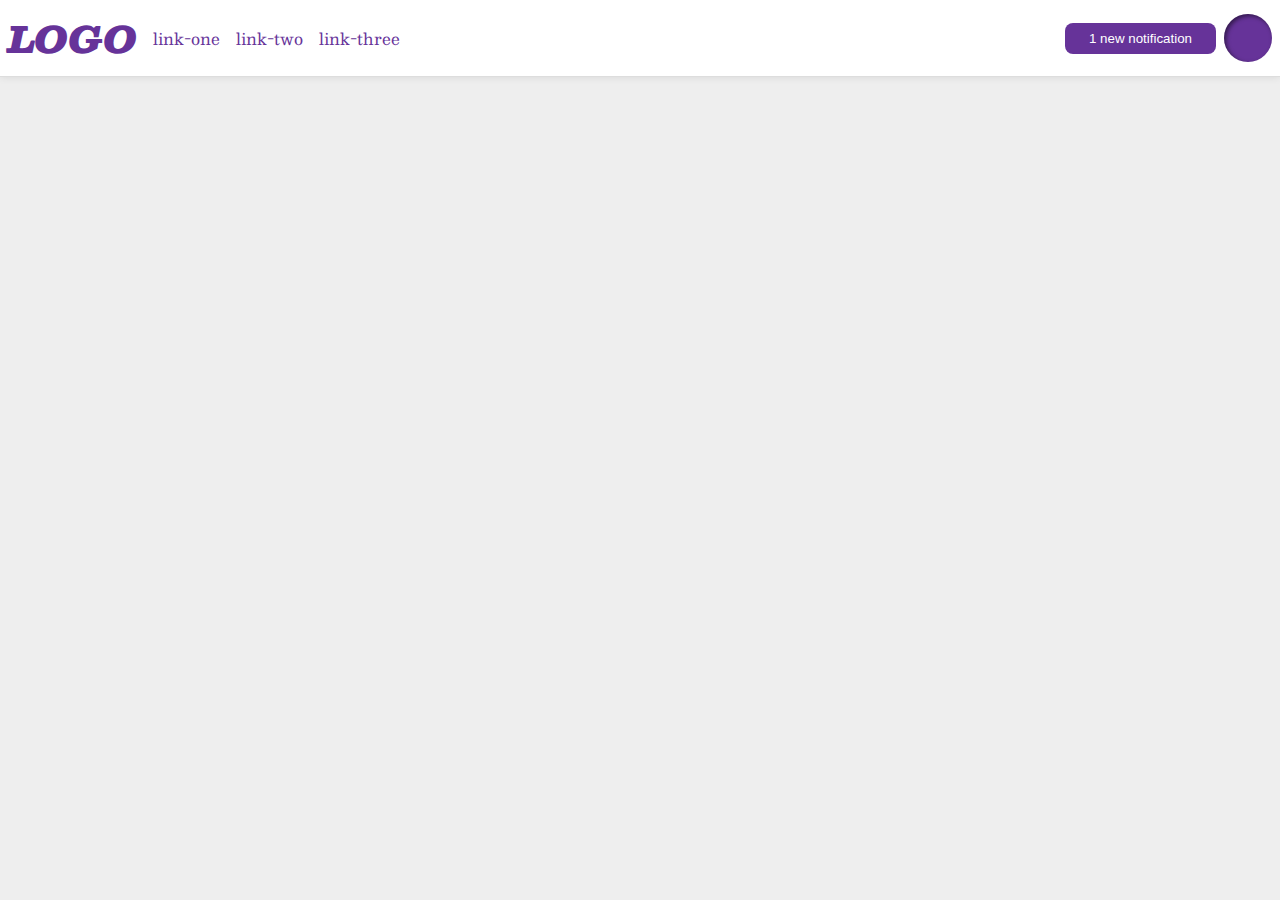
<file: foundations/flex/03-flex-header-2/index.html>
<!DOCTYPE html>
<html lang="en">
  <head>
    <meta charset="UTF-8">
    <meta http-equiv="X-UA-Compatible" content="IE=edge">
    <meta name="viewport" content="width=device-width, initial-scale=1.0">
    <title>Flex Header 2</title>
    <link rel="stylesheet" href="style.css">
  </head>
  <body>
    <div class="header">
      <!--add div section within header class to modify logo and links display properties via flexbox -->
      <div class="logo-links">
        <div class="logo">
          LOGO
        </div>
        <ul class="links">
          <li><a href="https://google.com">link-one</a></li>
          <li><a href="https://google.com">link-two</a></li>
          <li><a href="https://google.com">link-three</a></li>
        </ul>
      </div>
      <!--add div section within header class to modify button and profile image display properties via flexbox-->
      <div class="profile-notification">
        <button class="notifications">
          1 new notification
        </button>
        <div class="profile-image"></div>
      </div>
    </div>
  </body>
</html>
</file>
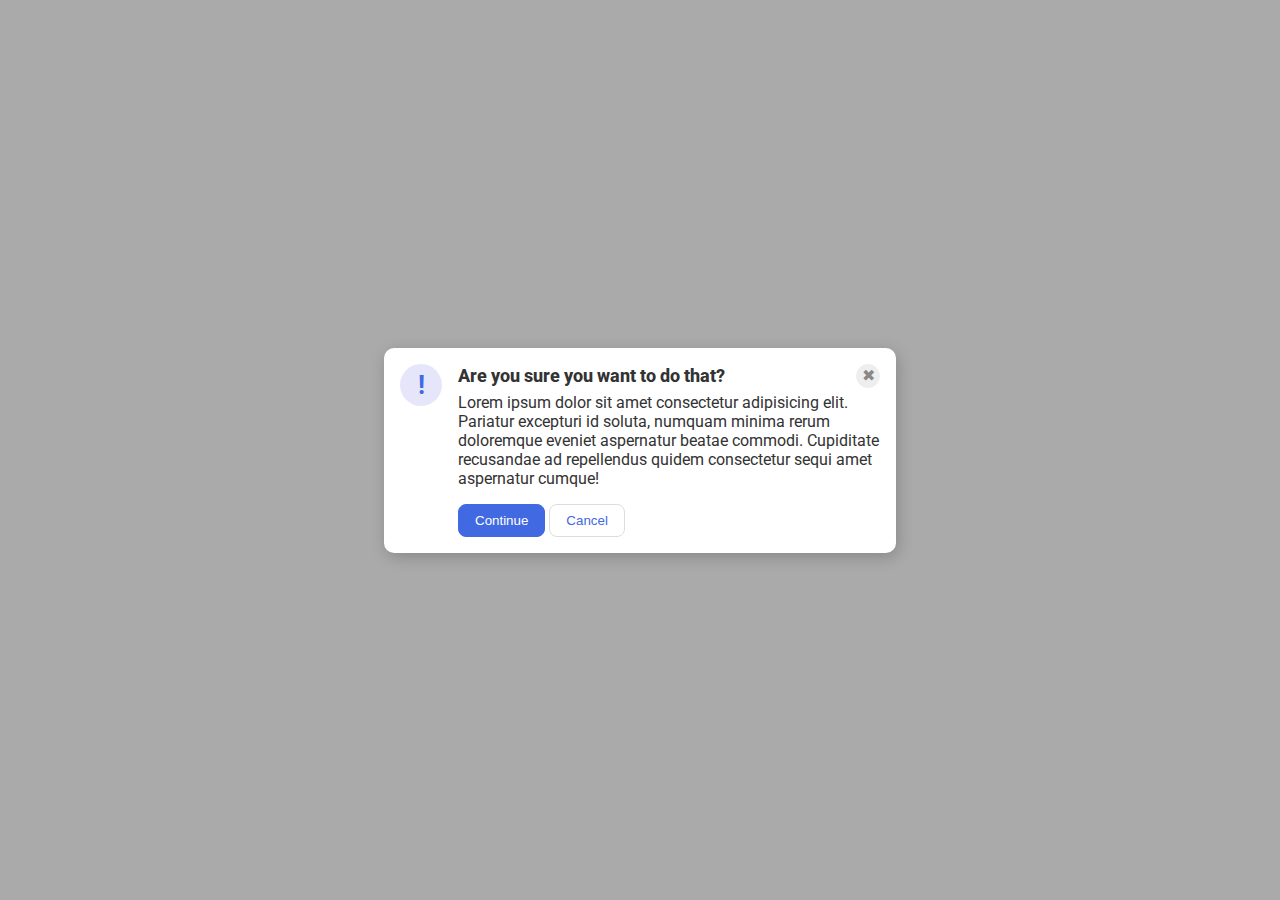
<file: foundations/flex/05-flex-modal/index.html>
<!DOCTYPE html>
<html lang="en">
  <head>
    <meta charset="UTF-8">
    <meta http-equiv="X-UA-Compatible" content="IE=edge">
    <meta name="viewport" content="width=device-width, initial-scale=1.0">
    <link rel="stylesheet" href="style.css">
    <title>Modal</title>
  </head>
  <body>
    <div class="modal">
      <div class="icon">!</div>
      <!--Add container to display content is default display style -->
      <div class="container">
        <!--display header and close button inline via flexbox-->
        <div class="header">Are you sure you want to do that?
          <!--Since nested within header div button will display inline with header -->
          <button class="close-button">✖</button>
        </div>
        <div class="text">Lorem ipsum dolor sit amet consectetur adipisicing elit. Pariatur excepturi id soluta, numquam minima rerum doloremque eveniet aspernatur beatae commodi. Cupiditate recusandae ad repellendus quidem consectetur sequi amet aspernatur cumque!</div>
        <button class="continue">Continue</button>
        <button class="cancel">Cancel</button>   
      </div> 
    </div>
  </body>
</html>
</file>
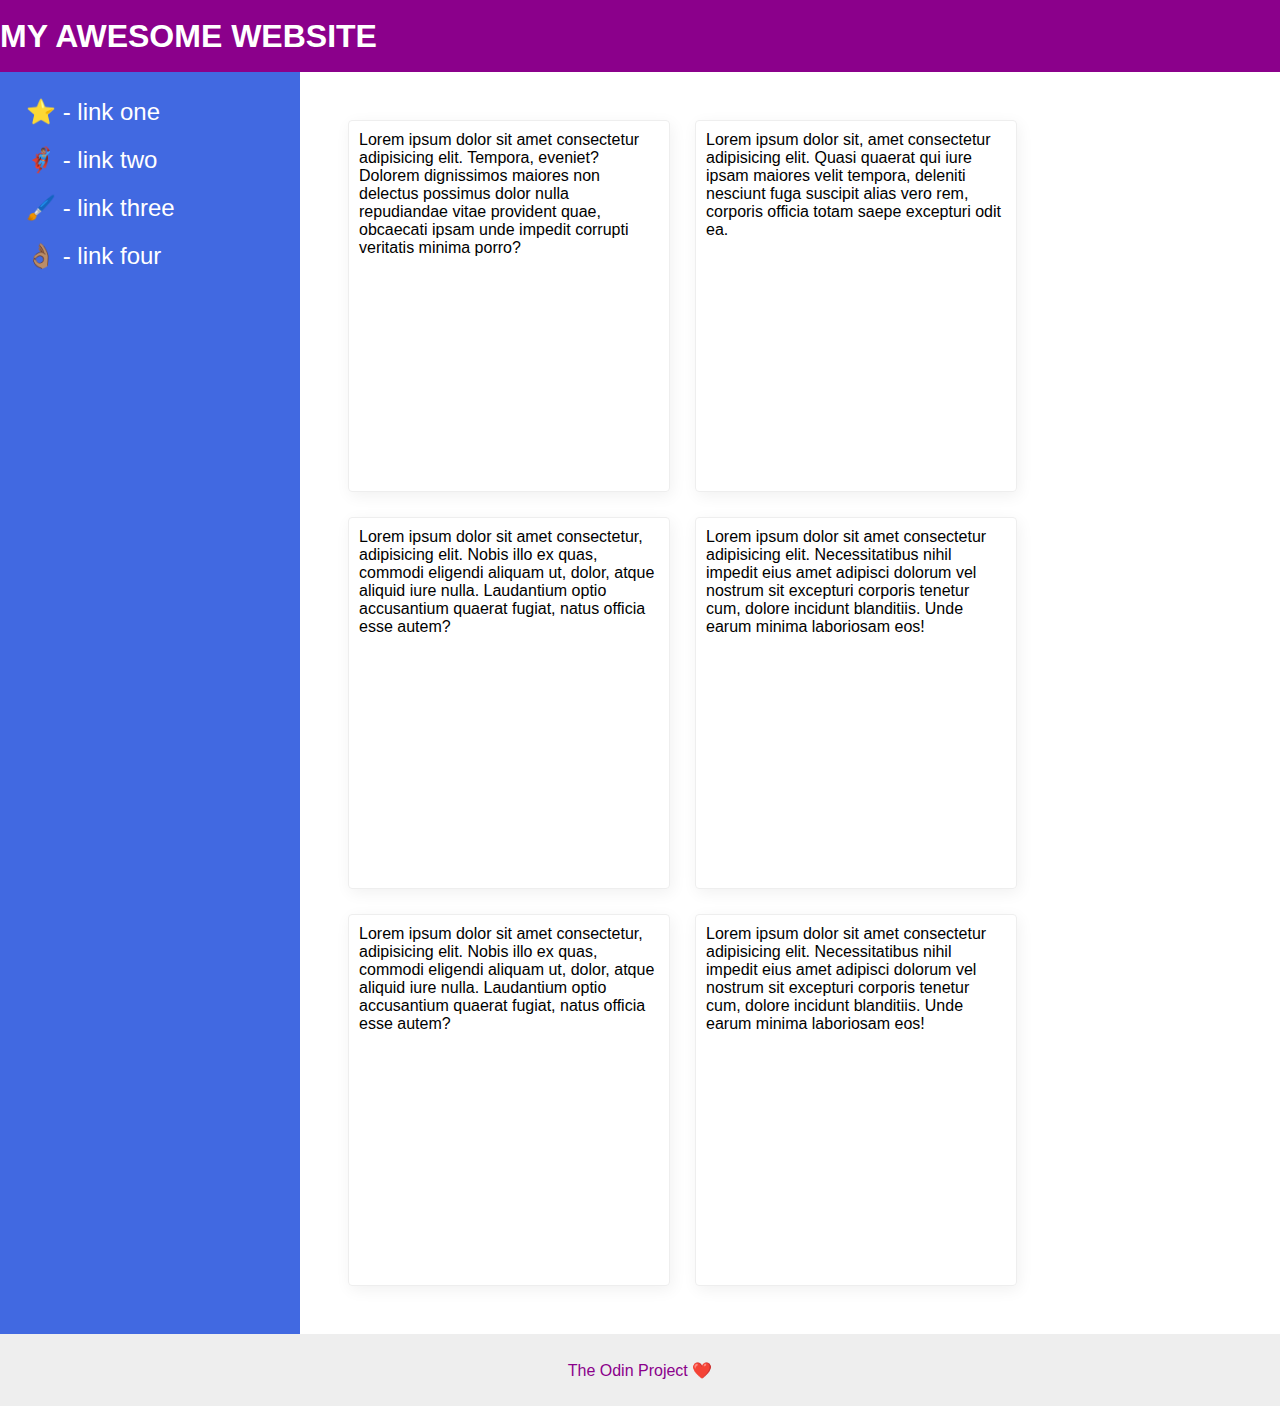
<file: foundations/flex/07-flex-layout-2/index.html>
<!DOCTYPE html>
<html lang="en">
  <head>
    <meta charset="UTF-8">
    <meta http-equiv="X-UA-Compatible" content="IE=edge">
    <meta name="viewport" content="width=device-width, initial-scale=1.0">
    <title>The Holy Grail</title>
    <link rel="stylesheet" href="style.css">
  </head>
  <body>
    <div class="header">
      MY AWESOME WEBSITE
    </div>
    <!--created div middle to place sidebar and div cardset inline-->
    <div class="middle">
      <div class="sidebar">
        <ul>
          <li><a href="#">⭐ - link one</a></li>
          <li><a href="#">🦸🏽‍♂️ - link two</a></li>
          <li><a href="#">🖌️ - link three</a></li>
          <li><a href="#">👌🏽 - link four</a></li>
        </ul>
      </div>
      <!--created and nested div cardset to arrange cards using flex within box inline with sidebar-->
      <div class="cardset">
        <div class="card">Lorem ipsum dolor sit amet consectetur adipisicing elit. Tempora, eveniet? Dolorem dignissimos maiores non delectus possimus dolor nulla repudiandae vitae provident quae, obcaecati ipsam unde impedit corrupti veritatis minima porro?</div>
        <div class="card">Lorem ipsum dolor sit, amet consectetur adipisicing elit. Quasi quaerat qui iure ipsam maiores velit tempora, deleniti nesciunt fuga suscipit alias vero rem, corporis officia totam saepe excepturi odit ea.</div>
        <div class="card">Lorem ipsum dolor sit amet consectetur, adipisicing elit. Nobis illo ex quas, commodi eligendi aliquam ut, dolor, atque aliquid iure nulla. Laudantium optio accusantium quaerat fugiat, natus officia esse autem?</div>
        <div class="card">Lorem ipsum dolor sit amet consectetur adipisicing elit. Necessitatibus nihil impedit eius amet adipisci dolorum vel nostrum sit excepturi corporis tenetur cum, dolore incidunt blanditiis. Unde earum minima laboriosam eos!</div>
        <div class="card">Lorem ipsum dolor sit amet consectetur, adipisicing elit. Nobis illo ex quas, commodi eligendi aliquam ut, dolor, atque aliquid iure nulla. Laudantium optio accusantium quaerat fugiat, natus officia esse autem?</div>
        <div class="card">Lorem ipsum dolor sit amet consectetur adipisicing elit. Necessitatibus nihil impedit eius amet adipisci dolorum vel nostrum sit excepturi corporis tenetur cum, dolore incidunt blanditiis. Unde earum minima laboriosam eos!</div>
      </div>  
    </div>
    <div class="footer">
      The Odin Project ❤️
    </div>
  </body>
</html>
</file>
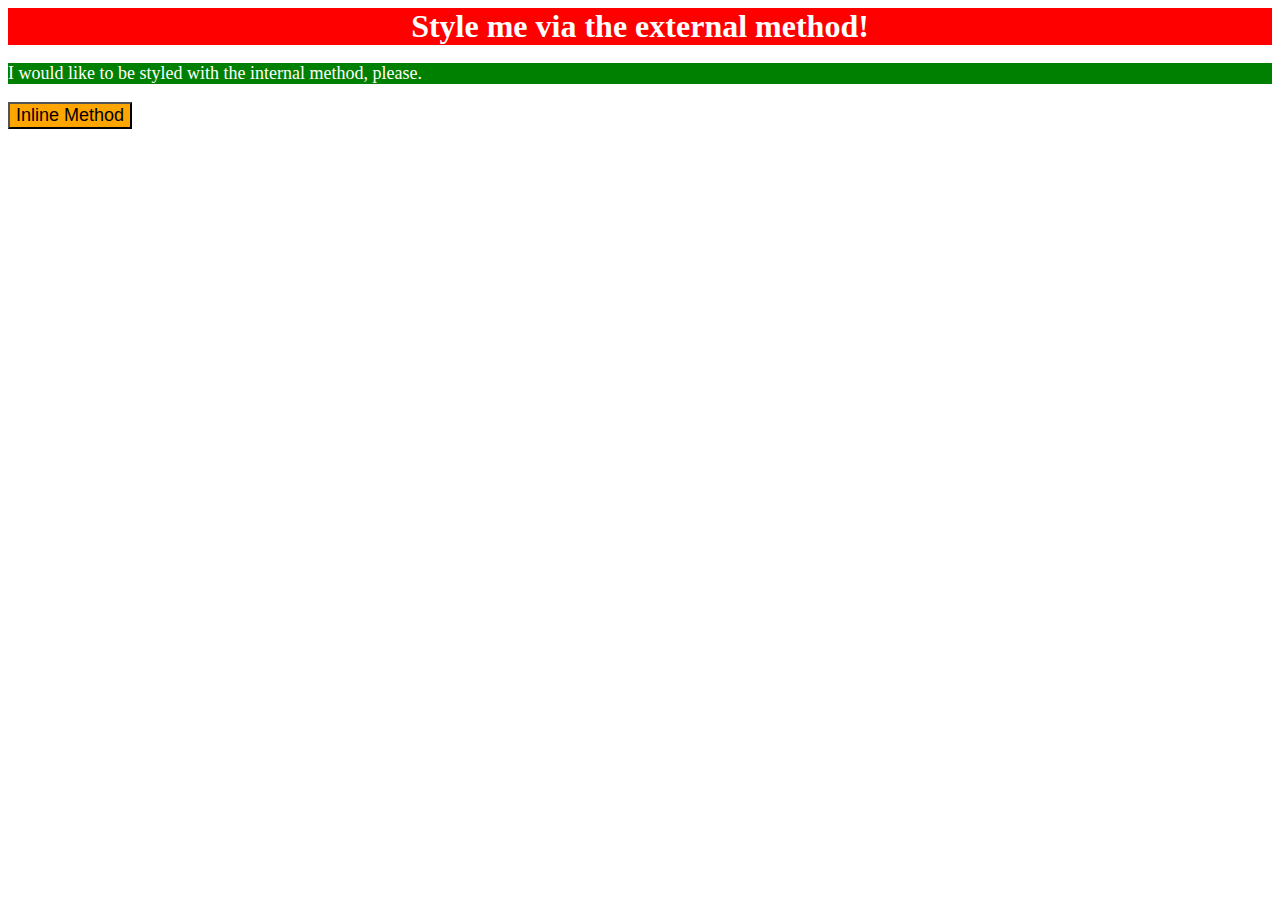
<file: foundations/intro-to-css/01-css-methods/index.html>
<!DOCTYPE html>
<html lang="en">
  <head>
    <meta charset="UTF-8">
    <meta http-equiv="X-UA-Compatible" content="IE=edge">
    <meta name="viewport" content="width=device-width, initial-scale=1.0">
    <!--Added link to external css file-->
    <link rel="stylesheet" href="styles.css">
    <!--Added internal CSS method for p element-->
    <style>
      p {
        background-color: green;
        color: white;
        font-size: 18px;
      }
    </style>
    <title>Methods for Adding CSS</title>
  </head>
  <body>
    <div>Style me via the external method!</div>
    <p>I would like to be styled with the internal method, please.</p>
    <!--Incline CSS method for button element-->
    <button style="background-color: orange; font-size: 18px;">Inline Method</button>
  </body>
</html>
</file>
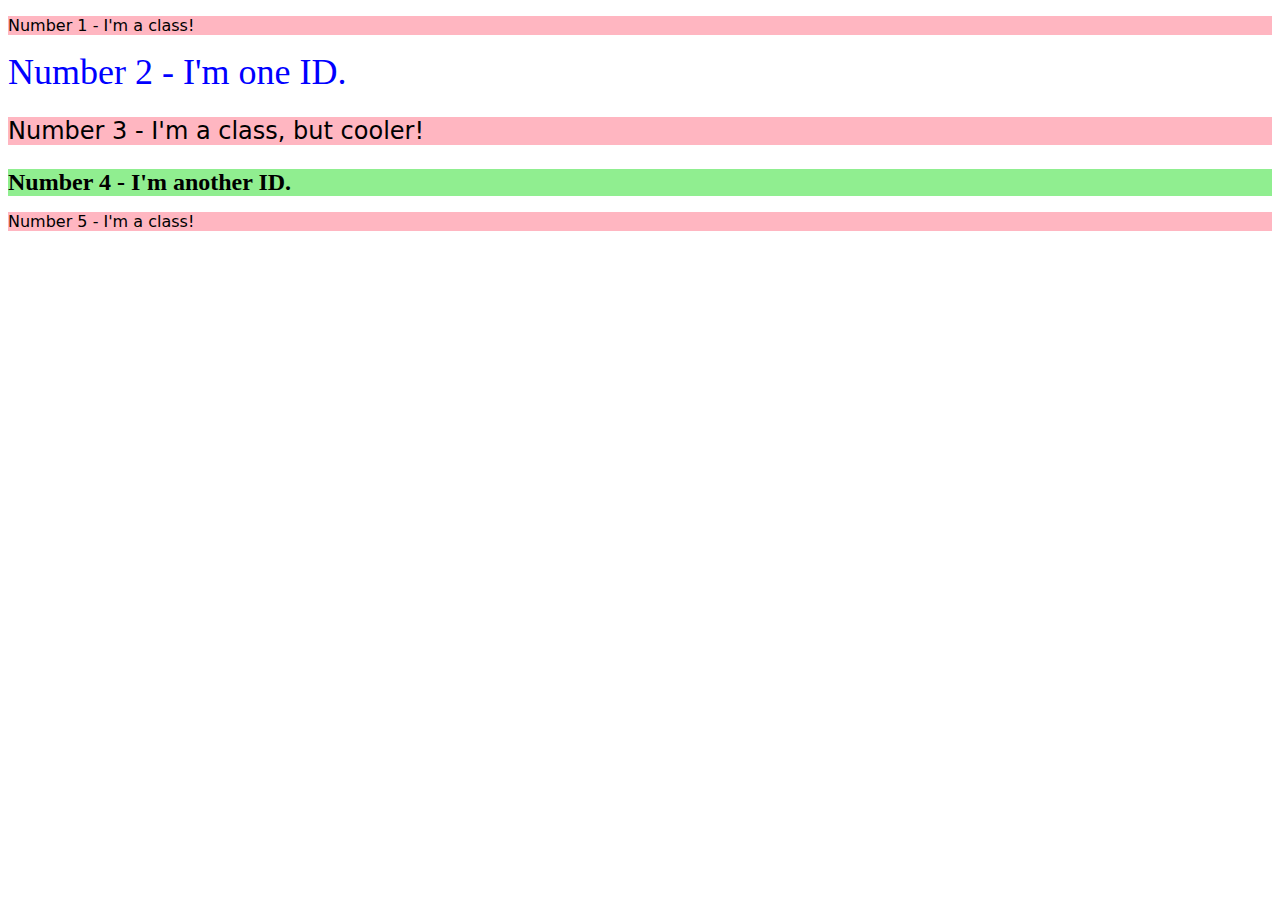
<file: foundations/intro-to-css/02-class-id-selectors/index.html>
<!DOCTYPE html>
<html lang="en">
  <head>
    <meta charset="UTF-8">
    <meta http-equiv="X-UA-Compatible" content="IE=edge">
    <meta name="viewport" content="width=device-width, initial-scale=1.0">
    <title>Class and ID Selectors</title>
    <link rel="stylesheet" href="style.css">
  </head>
  <body>
    <!--added class attribute to number 1-->
    <p class="odd-numbers">Number 1 - I'm a class!</p>
    <!--added id attribute to number 2-->
    <div id="firstID">Number 2 - I'm one ID.</div>
    <!--chained two class attributes to number 3-->
    <p class="odd-numbers strong-font">Number 3 - I'm a class, but cooler!</p>
    <!--added id attribute to number 4-->
    <div id="secondID">Number 4 - I'm another ID.</div>
    <!--added class attribute to number 5-->
    <p class="odd-numbers">Number 5 - I'm a class!</p>
  </body>
</html>
</file>
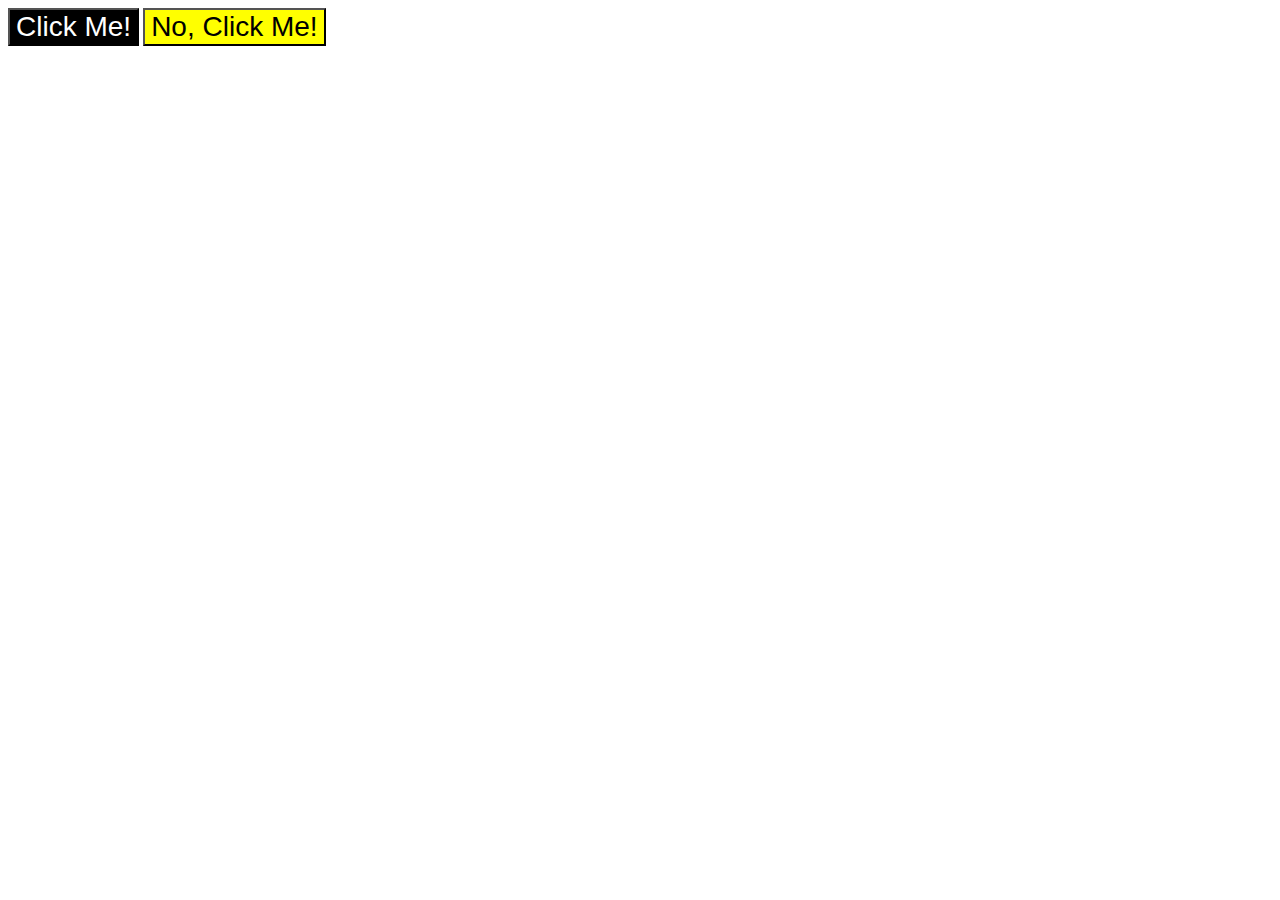
<file: foundations/intro-to-css/03-grouping-selectors/index.html>
<!DOCTYPE html>
<html lang="en">
  <head>
    <meta charset="UTF-8">
    <meta http-equiv="X-UA-Compatible" content="IE=edge">
    <meta name="viewport" content="width=device-width, initial-scale=1.0">
    <title>Grouping Selectors</title>
    <link rel="stylesheet" href="style.css">
  </head>
  <body>
    <button class="base first">Click Me!</button>
    <button class="base second">No, Click Me!</button>
  </body>
</html>
</file>
<file: foundations/flex/03-flex-header-2/style.css>
/* this is some magical font-importing.  
you'll learn about it later. */
@import url('https://fonts.googleapis.com/css2?family=Besley:ital,wght@0,400;1,900&display=swap');

body {
  margin: 0;
  background: #eee;
  font-family: Besley, serif;
}

.header {
  background: white;
  border-bottom: 1px solid #ddd;
  box-shadow: 0 0 8px rgba(0,0,0,.1);
  display: flex;
  /*fills up empty space between content within flexbox*/
  justify-content: space-between;
}

.logo-links, .profile-notification {
  display: flex;
  align-items: center;
}

.profile-image {
  background: rebeccapurple;
  box-shadow: inset 2px 2px 4px rgba(0,0,0,.5);
  border-radius: 50%;
  width: 48px;
  height: 48px;
  margin: 8px;
  align-self: center;
}

.logo {
  color: rebeccapurple;
  font-size: 36px;
  font-weight: 900;
  font-style: italic;
  margin: 4px;
  padding:4px;
}


button {
  border: none;
  border-radius: 8px;
  background: rebeccapurple;
  color: white;
  padding: 8px 24px;
}

a {
  /* this removes the line under our links */
  text-decoration: none;
  color: rebeccapurple;
  margin: 8px;

}

ul {
  list-style-type: none;
  display: flex;
  align-items: center;
  padding: 0px;
}
</file>
<file: foundations/flex/05-flex-modal/style.css>
@import url('https://fonts.googleapis.com/css2?family=Roboto:wght@400;700&display=swap');

html, body {
  height: 100%;
}

body {
  font-family: Roboto, sans-serif;
  margin: 0;
  background: #aaa;
  color: #333;
  /* I'll give you this one for free lol */
  display: flex;
  align-items: center;
  justify-content: center;
}

.modal {
  background: white;
  width: 480px;
  border-radius: 10px;
  box-shadow: 2px 4px 16px rgba(0,0,0,.2);
  /*Displays all content as flex*/
  display: flex;
  /*add spacing between column in flexbox*/
  gap: 16px;
  /*Add space between content and box border*/
  padding: 16px;
}

.header {
  /*Displays header and close button within header div horizontally, since close button is nested*/
  display: flex;
  /*Adds maximum space between elements*/
  justify-content: space-between;
  /*centers content in header flexbox on vertical axis*/
  align-items: center;
  /*Bold header text*/
  font-weight: 800;
  /*add spacing between header text and text*/
  margin-bottom: 5px;
  /*Increase header font size*/
  font-size: 18px;

}

.text {
  /*add spacing between text and buttons*/
  margin-bottom: 16px;
}


.icon {
  color: royalblue;
  font-size: 26px;
  font-weight: 700;
  background: lavender;
  width: 42px;
  height: 42px;
  border-radius: 50%;
  display: flex;
  align-items: center;
  justify-content: center;
  /*ensure content within modal flexbox does not shrink*/
  flex-shrink: 0;
}

.close-button {
  background: #eee;
  border-radius: 50%;
  color: #888;
  font-weight: 400;
  font-size: 16px;
  height: 24px;
  width: 24px;
  display: flex;
  align-items: center;
  justify-content: center;
  border: 1px solid #eee;
  padding: 0;
}

button {
  cursor: pointer;
  padding: 8px 16px;
  border-radius: 8px;
}

button.continue {
  background: royalblue;
  border: 1px solid royalblue;
  color: white;
}

button.cancel {
  background: white;
  border: 1px solid #ddd;
  color: royalblue;
}
</file>
<file: foundations/flex/07-flex-layout-2/style.css>
body {
  font-family: -apple-system, BlinkMacSystemFont, 'Segoe UI', Roboto, Oxygen, Ubuntu, Cantarell, 'Open Sans', 'Helvetica Neue', sans-serif;
  margin: 0;
  /*ensure body area is at least a certain size on screen*/
  min-height: 100vh;
  /*enabled flex to change flex direction to column to move footer to bottom of page*/
  display: flex;
  flex-direction: column;
}

.header {
  height: 72px;
  background: darkmagenta;
  color: white;
  display: flex;
  align-items: center;
  /*change size and weight of header font*/
  font-size: 32px;
  font-weight: 900;
}

.footer {
  height: 72px;
  background: #eee;
  color: darkmagenta;
  /*used flex to center content horizontally and vertically*/
  display: flex;
  justify-content: center;
  align-items: center;
}

.sidebar {
  /*changed width property to min-width so sidebar does not shrink below 300px*/
  min-width: 300px;
  background: royalblue;
  box-sizing: border-box;
  /*added padding to sidebar*/
  padding: 16px;

}

.card {
  border: 1px solid #eee;
  box-shadow: 2px 4px 16px rgba(0,0,0,.06);
  border-radius: 4px;
  /*specified card width, height and padding around content*/
  width: 300px;
  height: 350px;
  padding: 10px;

}
/*encapsulating div to enable flex so sidebar box and box containing cards are inline*/
.middle {
  display: flex;
}
/*encapsulating div to display card divs inline and use flex properties to wrap, center each card and contents*/
.cardset {
  display: flex;
  flex-wrap: wrap; 
  gap: 25px;
  align-items: flex-start;
  align-content: center;
  padding: 48px;
}
/*removed bullet next to each item in list and remove default margins and padding for ul*/
ul {
  list-style: none;
  padding-left: 0;
  margin: 0;
}

/*removed underscore from link and styled font*/
a {
  text-decoration: none;
  font-size: 24px;
  color: white;
}

/*added space around each link*/
li {
  padding: 10px;
}
</file>
<file: foundations/intro-to-css/01-css-methods/styles.css>
/*styles.css*/

div {
    background-color: red;
    color: white;
    font-size: 32px;
    text-align: center;
    font-weight:700;
}
</file>
<file: foundations/intro-to-css/02-class-id-selectors/style.css>
/*style.css*/

.odd-numbers {
    background-color: lightpink;
    font-family: Verdana, "DejaVu Sans", sans-serif;
}

.odd-numbers.strong-font {
    font-size: 24px;
}

#firstID {
    color: blue;
    font-size: 36px;
}

#secondID {
    background-color: lightgreen;
    font-size: 24px;
    font-weight: bold;
}
</file>
<file: foundations/intro-to-css/03-grouping-selectors/style.css>
/*style.css*/

.base {
    font-size: 28px;
    font-family: Helvetica, "Times New Roman", sans-serif;
}

.first {
    background-color: black;
    color: white;
}

.second {
    background-color: yellow;
}
</file>
